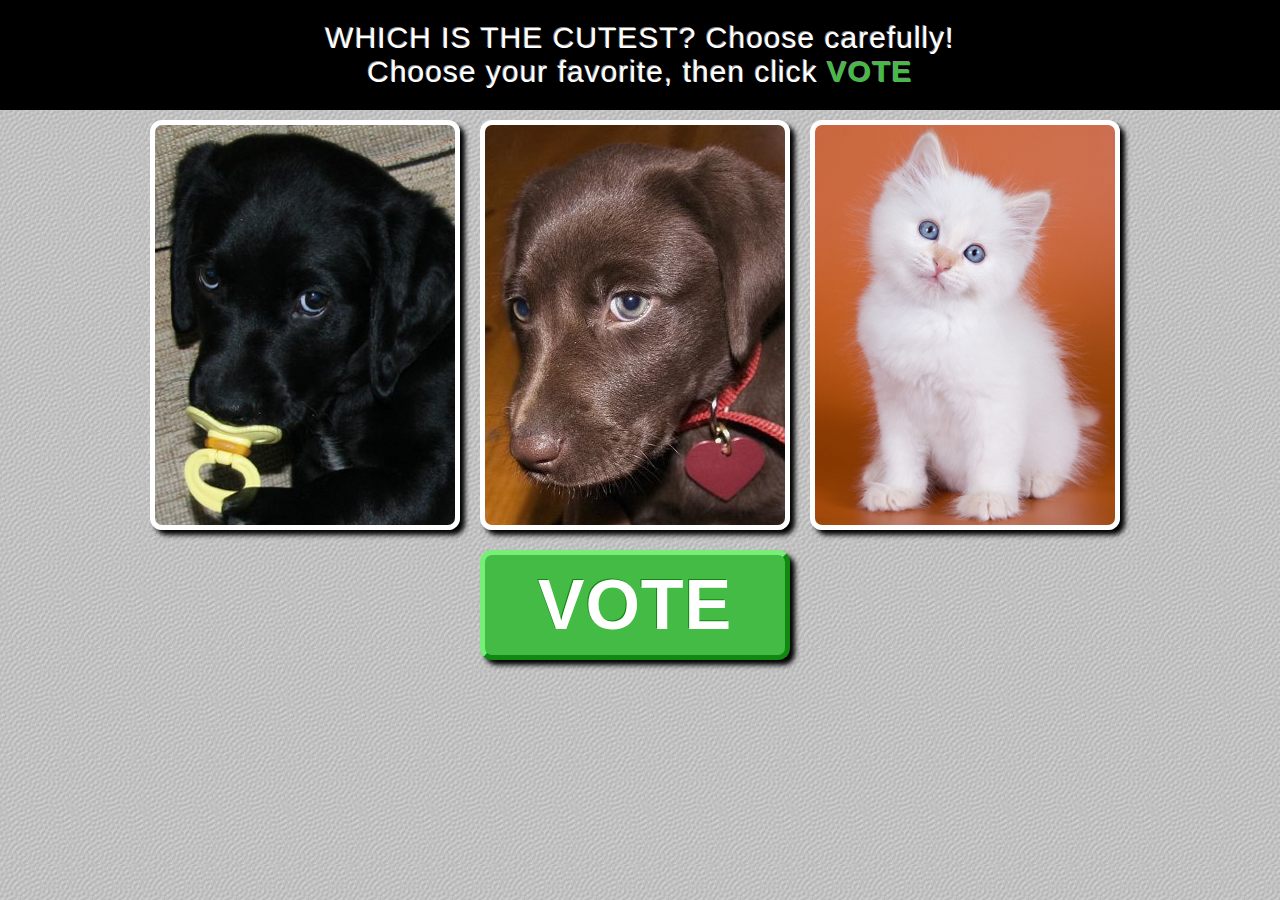
<file: approval-demo-g/index.html>
<!DOCTYPE HTML>

<html xmlns="http://www.w3.org/1999/xhtml"
      xmlns:og="http://ogp.me/ns#"
      xmlns:fb="http://www.facebook.com/2008/fbml">

<head>
    <meta charset="UTF-8" />
    
    <link rel="shortcut icon" type="image/x-icon" href="favicon.ico" />
    
    <link rel="image_src" type="image/png" href="screen.png" / >
    
    <title>WHICH IS THE CUTEST?</title>
    
    <meta name="description" content="Is this a fair election, or is there a better way...?" />
    
<!--    <meta property="og:url" content="http://gabesmall.net/approval-demo-g/" />
    <meta property="og:site_name" content="gabesmall.net" />
    <meta property="og:image" content="http://gabesmall.net/approval-demo-g/screen.png" />
    <meta property="og:title" content="WHICH IS THE CUTEST?" />
    <meta property="og:description" content="Is this a fair election, or is there a better way...?" /> <!--Facebook meta data; please modify for your own site, or delete-->
    
    <link rel="stylesheet" type="text/css" href="style.css" />
    <link rel="stylesheet" type="text/css" href="plurality-style.css" />
    
    <script type="text/javascript" src="script.js"></script>
    <script type="text/javascript" src="plurality-script.js"></script>
    
<!--    <script type="text/javascript">
    
      var _gaq = _gaq || [];
      _gaq.push(['_setAccount', 'UA-33378826-1']);
      _gaq.push(['_trackPageview']);
    
      (function() {
	var ga = document.createElement('script'); ga.type = 'text/javascript'; ga.async = true;
	ga.src = ('https:' == document.location.protocol ? 'https://ssl' : 'http://www') + '.google-analytics.com/ga.js';
	var s = document.getElementsByTagName('script')[0]; s.parentNode.insertBefore(ga, s);
      })();
    
    </script> <!--Google tracking script; please add your own tracking script, or delete-->
</head>

<body onload="clear()">

<div id="wrapper">
    <header id="header">
    	<div id="headerText">
	    WHICH IS THE CUTEST? Choose carefully!<br />
	    Choose your favorite, then click <span onclick="submit('plurality')" class="link">VOTE</span>
        </div>
    </header>
    <footer id="footer" class="hidden">
    </footer>
    <div id="main">
    <section id="candidates">
	    <label for="candidateIsSelected-1">
		<div class="candidate" id="candidate-1" onclick="selectOne('candidate-1','candidate-2','candidate-3')"><div class="bar hidden" id="bar-1"></div></div></label>
	    <label for="candidateIsSelected-2">
		<div class="candidate" id="candidate-2" onclick="selectOne('candidate-2','candidate-1','candidate-3')"><div class="bar hidden" id="bar-2"></div></div></label>
	    <label for="candidateIsSelected-3">
		<div class="candidate" id="candidate-3" onclick="selectOne('candidate-3','candidate-1','candidate-2')"><div class="bar hidden" id="bar-3"></div></div></label>
    </section> <!--candidates-->
	<section id="vote">
	    <input type="radio" id="candidateIsSelected-1" name="selection" value="candidate-1" class="hidden"/>
	    <input type="radio" id="candidateIsSelected-2" name="selection" value="candidate-2" class="hidden"/>
	    <input type="radio" id="candidateIsSelected-3" name="selection" value="candidate-3" class="hidden"/>
        <div id="submitVote" onclick="submit('plurality')"><span class="buttonText">VOTE</span></div>
	</section> <!--vote-->
    <section id="results" class="hidden">
        <div id="submitResults" onclick="results()"><span class="buttonText">See Results</span></div>
        <div id="tables" class="hidden">
            <table id="percentTable">
                <tr>
                    <td width=33% class="percent">30%</td>
                    <td width=auto class="percent">29%</td>
                    <td width=33% class="percent winner">41%</td>
                </tr>
                <tr>
                    <td>1120</td>
                    <td>1105</td>
                    <td class="winner">1546</td>
                </tr>
            </table> <!--percentTable-->
        </div> <!--tables-->
    </section> <!--results-->
    </div> <!--main-->
</div> <!--wrapper-->

</body>

</html>
</file>
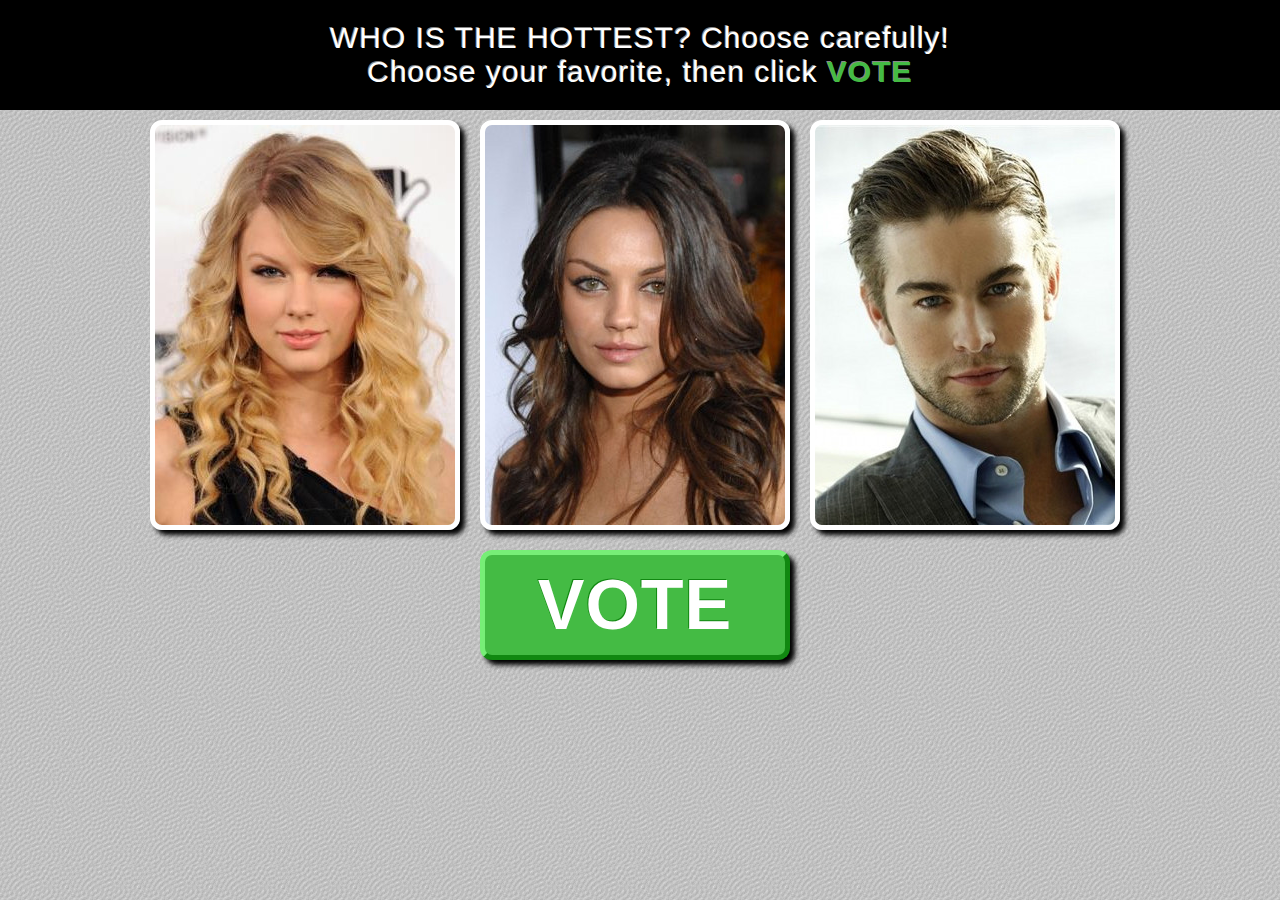
<file: approval-demo/index.html>
<!DOCTYPE HTML>

<html xmlns="http://www.w3.org/1999/xhtml"
      xmlns:og="http://ogp.me/ns#"
      xmlns:fb="http://www.facebook.com/2008/fbml">

<head>
    <meta charset="UTF-8" />
    
    <link rel="shortcut icon" type="image/x-icon" href="favicon.ico" />
    
    <link rel="image_src" type="image/png" href="screen.png" / >
    
    <title>WHO IS THE HOTTEST?</title>
    
    <meta name="description" content="Is this a fair election, or is there a better way...?" />
    
<!--    <meta property="og:url" content="http://gabesmall.net/approval-demo/" />
    <meta property="og:site_name" content="gabesmall.net" />
    <meta property="og:image" content="http://gabesmall.net/approval-demo/screen.png" />
    <meta property="og:title" content="WHO IS THE HOTTEST?" />
    <meta property="og:description" content="Is this a fair election, or is there a better way...?" /> <!--Facebook meta data; please modify for your own site, or delete-->
    
    <link rel="stylesheet" type="text/css" href="style.css" />
    <link rel="stylesheet" type="text/css" href="plurality-style.css" />
    
    <script type="text/javascript" src="script.js"></script>
    <script type="text/javascript" src="plurality-script.js"></script>
    
<!--    <script type="text/javascript">
    
      var _gaq = _gaq || [];
      _gaq.push(['_setAccount', 'UA-33378826-1']);
      _gaq.push(['_trackPageview']);
    
      (function() {
	var ga = document.createElement('script'); ga.type = 'text/javascript'; ga.async = true;
	ga.src = ('https:' == document.location.protocol ? 'https://ssl' : 'http://www') + '.google-analytics.com/ga.js';
	var s = document.getElementsByTagName('script')[0]; s.parentNode.insertBefore(ga, s);
      })();
    
    </script> <!--Google tracking script; please add your own tracking script, or delete-->
</head>

<body onload="clear()">

<div id="wrapper">
    <header id="header">
    	<div id="headerText">
	    WHO IS THE HOTTEST? Choose carefully!<br />
	    Choose your favorite, then click <span onclick="submit('plurality')" class="link">VOTE</span>
        </div>
    </header>
    <footer id="footer" class="hidden">
    </footer>
    <div id="main">
    <section id="candidates">
	    <label for="candidateIsSelected-1">
		<div class="candidate" id="candidate-1" onclick="selectOne('candidate-1','candidate-2','candidate-3')"><div class="bar hidden" id="bar-1"></div></div></label>
	    <label for="candidateIsSelected-2">
		<div class="candidate" id="candidate-2" onclick="selectOne('candidate-2','candidate-1','candidate-3')"><div class="bar hidden" id="bar-2"></div></div></label>
	    <label for="candidateIsSelected-3">
		<div class="candidate" id="candidate-3" onclick="selectOne('candidate-3','candidate-1','candidate-2')"><div class="bar hidden" id="bar-3"></div></div></label>
    </section> <!--candidates-->
	<section id="vote">
	    <input type="radio" id="candidateIsSelected-1" name="selection" value="candidate-1" class="hidden"/>
	    <input type="radio" id="candidateIsSelected-2" name="selection" value="candidate-2" class="hidden"/>
	    <input type="radio" id="candidateIsSelected-3" name="selection" value="candidate-3" class="hidden"/>
        <div id="submitVote" onclick="submit('plurality')"><span class="buttonText">VOTE</span></div>
	</section> <!--vote-->
    <section id="results" class="hidden">
        <div id="submitResults" onclick="results()"><span class="buttonText">See Results</span></div>
        <div id="tables" class="hidden">
            <table id="percentTable">
                <tr>
                    <td width=33% class="percent">30%</td>
                    <td width=auto class="percent">29%</td>
                    <td width=33% class="percent winner">41%</td>
                </tr>
                <tr>
                    <td>1120</td>
                    <td>1105</td>
                    <td class="winner">1546</td>
                </tr>
            </table> <!--percentTable-->
        </div> <!--tables-->
    </section> <!--results-->
    </div> <!--main-->
</div> <!--wrapper-->

</body>

</html>
</file>
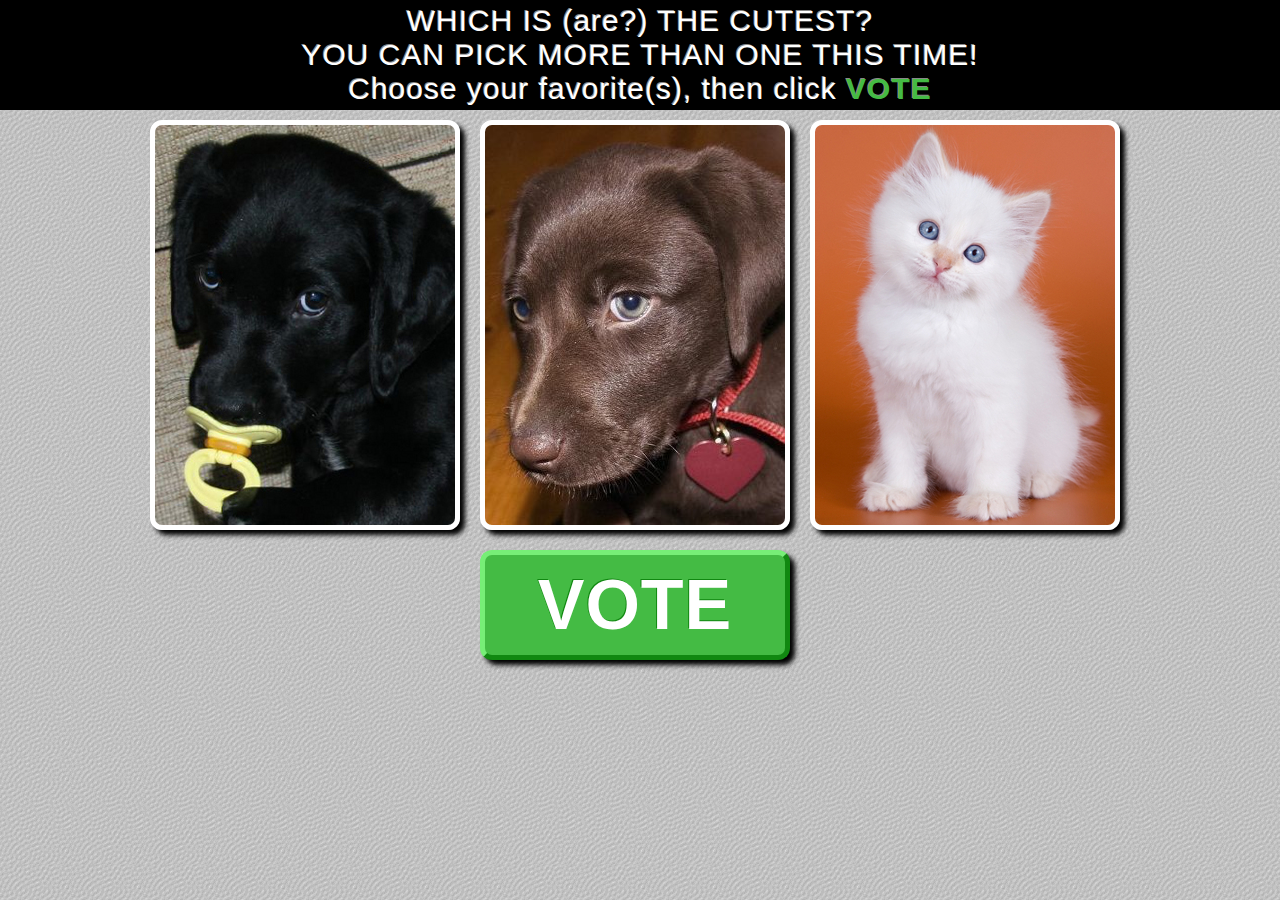
<file: approval-demo-g/approval.html>
<!DOCTYPE HTML>

<html xmlns="http://www.w3.org/1999/xhtml"
      xmlns:og="http://ogp.me/ns#"
      xmlns:fb="http://www.facebook.com/2008/fbml">

<head>
    <meta charset="UTF-8" />
    
    <link rel="shortcut icon" type="image/x-icon" href="favicon.ico" />
    
    <link rel="image_src" type="image/png" href="screen.png" / >
    
    <title>WHICH IS (are?) THE CUTEST?</title>
    
    <meta name="description" content="A better way to vote!" />
    
<!--    <meta property="og:url" content="http://gabesmall.net/approval-demo-g/" />
    <meta property="og:site_name" content="gabesmall.net" />
    <meta property="og:image" content="http://gabesmall.net/approval-demo-g/screen.png" />
    <meta property="og:title" content="WHICH IS THE CUTEST?" />
    <meta property="og:description" content="Is this a fair election, or is there a better way...?" /> <!--Facebook meta data; please modify for your own site, or delete-->
    
    <link rel="stylesheet" type="text/css" href="style.css" />
    <link rel="stylesheet" type="text/css" href="approval-style.css" />
    
    <script type="text/javascript" src="script.js"></script>
    <script type="text/javascript" src="approval-script.js"></script>
    
<!--    <script type="text/javascript">
    
      var _gaq = _gaq || [];
      _gaq.push(['_setAccount', 'UA-33378826-1']);
      _gaq.push(['_trackPageview']);
    
      (function() {
	var ga = document.createElement('script'); ga.type = 'text/javascript'; ga.async = true;
	ga.src = ('https:' == document.location.protocol ? 'https://ssl' : 'http://www') + '.google-analytics.com/ga.js';
	var s = document.getElementsByTagName('script')[0]; s.parentNode.insertBefore(ga, s);
      })();
    
    </script> <!--Google tracking script; please add your own tracking script, or delete-->
</head>

<body onload="clear()">

<div id="wrapper">
    <header id="header">
    	<div id="headerText">
	    WHICH IS (are?) THE CUTEST?<br />
	    YOU CAN PICK MORE THAN ONE THIS TIME!<br />
	    Choose your favorite(s), then click <span onclick="submit('approval')" class="link">VOTE</span>
        </div>
    </header>
    <footer id="footer" class="hidden">
    </footer>
    <div id="main">
    <section id="candidates">
	    <label for="candidateIsSelected-1">
		<div class="candidate" id="candidate-1" onclick="toggleMany('candidate-1')"><div class="bar hidden" id="bar-1"></div></div></label>
	    <label for="candidateIsSelected-2">
		<div class="candidate" id="candidate-2" onclick="toggleMany('candidate-2')"><div class="bar hidden" id="bar-2"></div></div></label>
	    <label for="candidateIsSelected-3">
		<div class="candidate" id="candidate-3" onclick="toggleMany('candidate-3')"><div class="bar hidden" id="bar-3"></div></div></label>
    </section> <!--candidates-->
	<section id="vote">
	    <input type="checkbox" id="candidateIsSelected-1" name="candidateIsSelected-1" value="true" class="hidden"/>
	    <input type="checkbox" id="candidateIsSelected-2" name="candidateIsSelected-2" value="true" class="hidden"/>
	    <input type="checkbox" id="candidateIsSelected-3" name="candidateIsSelected-3" value="true" class="hidden"/>
        <div id="submitVote" onclick="submit('approval')"><span class="buttonText">VOTE</span></div>
	</section> <!--vote-->
    <section id="results" class="hidden">
        <div id="submitResults" onclick="results()"><span class="buttonText"">See Results</span></div>
        <div id="tables" class="hidden">
            <table id="percentTable">
                <tr>
                    <td width=33% class="percent">47%</td>
                    <td width=auto class="percent winner">48%</td>
                    <td width=33% class="percent">42%</td>
                </tr>
                <tr>
                    <td>1759</td>
                    <td class="winner">1803</td>
                    <td>1589</td>
                </tr>
            </table> <!--percentTable-->
            <table id="resultsTable">
            	<tr style="height:20px;"><td colspan="7"></td></tr>
                <tr>
                    <td width=auto></td>
                    <td width=10%></td>
                    <td width=5%></td>
                    <td width=10%></td>
                    <td width=5%></td>
                    <td width=10%><div class="small candidateImageSmall-1"></div></td>
                    <td width=50% class="alignLeft"><div class="hbar" id="hbar-1"></div><div>13% <span>(472)</span></div></td>
                </tr>
                <tr>
                    <td colspan="5">3771<br />ballots cast</td>
                    <td><div class="small candidateImageSmall-2"></div></td>
                    <td class="alignLeft"><div class="hbar" id="hbar-2"></div><div>13% <span>(487)</span></div></td>
                </tr>
                <tr>
                    <td></td>
                    <td></td>
                    <td></td>
                    <td></td>
                    <td></td>
                    <td><div class="small candidateImageSmall-3"></div></td>
                    <td class="alignLeft"><div class="hbar" id="hbar-3"></div><div>39% <span>(1467)</span></div></td>
                </tr>
                <tr id="highlighted">
                    <td></td>
                    <td></td>
                    <td></td>
                    <td><div class="small candidateImageSmall-1"></div></td>
                    <td>+</td>
                    <td><div class="small candidateImageSmall-2"></div></td>
                    <td class="alignLeft"><div class="hbar" id="hbar-4"></div><div>32% <span>(1223)</span></div></td>
                </tr>
                <tr>
                    <td></td>
                    <td></td>
                    <td></td>
                    <td><div class="small candidateImageSmall-1"></div></td>
                    <td>+</td>
                    <td><div class="small candidateImageSmall-3"></div></td>
                    <td class="alignLeft"><div class="hbar" id="hbar-5"></div><div>1% <span>(29)</span></div></td>
                </tr>
                <tr>
                    <td></td>
                    <td></td>
                    <td></td>
                    <td><div class="small candidateImageSmall-2"></div></td>
                    <td>+</td>
                    <td><div class="small candidateImageSmall-3"></div></td>
                    <td class="alignLeft"><div class="hbar" id="hbar-6"></div><div>2% <span>(58)</span></div></td>
                </tr>
                <tr>
                    <td></td>
                    <td><div class="small candidateImageSmall-1"></div></td>
                    <td>+</td>
                    <td><div class="small candidateImageSmall-2"></div></td>
                    <td>+</td>
                    <td><div class="small candidateImageSmall-3"></div></td>
                    <td class="alignLeft"><div class="hbar" id="hbar-7"></div><div>1% <span>(35)</span></div></td>
                </tr>
            </table> <!--resultsTable-->
        </div> <!--tables-->
    </section> <!--results-->
    </div> <!--main-->
</div> <!--wrapper-->

</body>

</html>
</file>
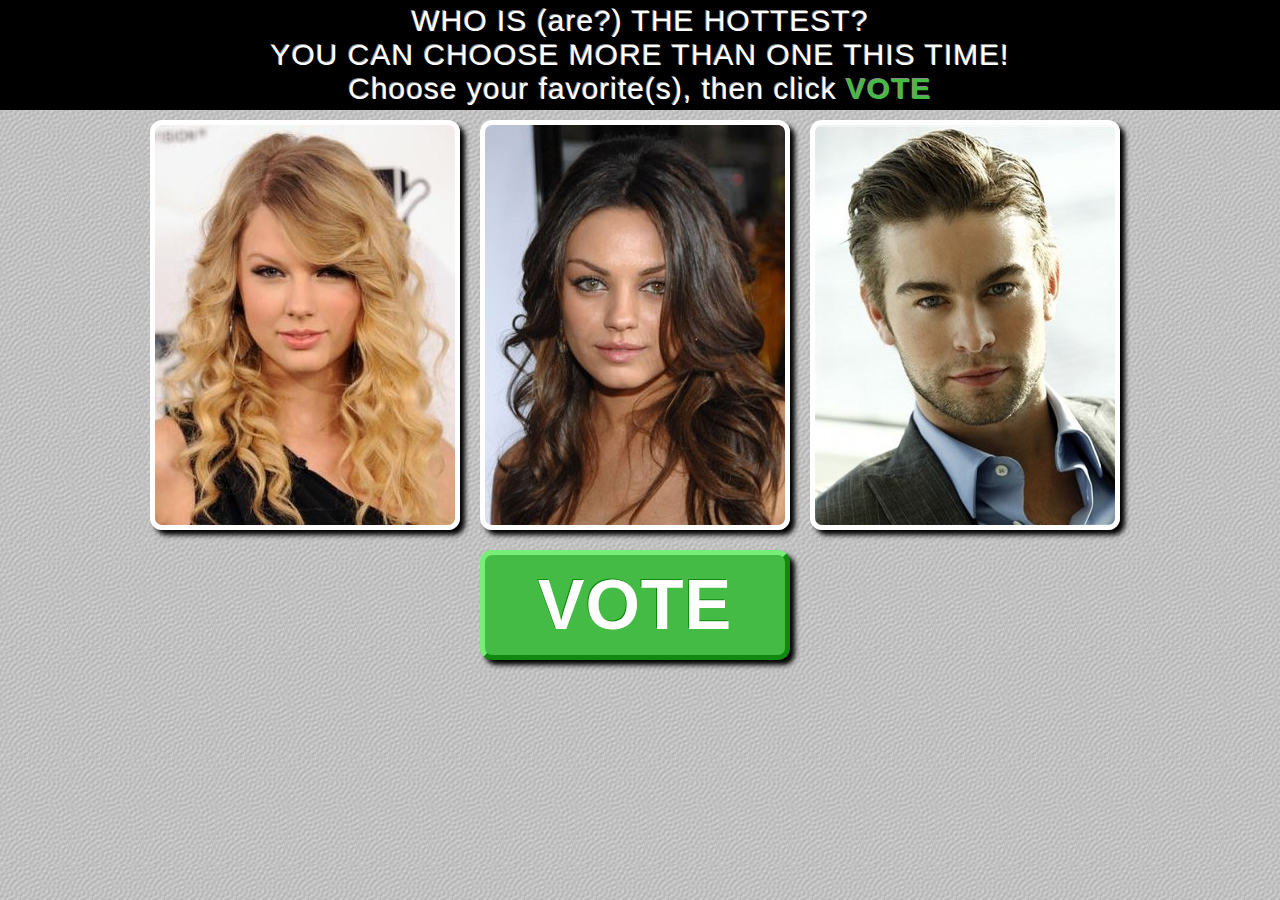
<file: approval-demo/approval.html>
<!DOCTYPE HTML>

<html xmlns="http://www.w3.org/1999/xhtml"
      xmlns:og="http://ogp.me/ns#"
      xmlns:fb="http://www.facebook.com/2008/fbml">

<head>
    <meta charset="UTF-8" />
    
    <link rel="shortcut icon" type="image/x-icon" href="favicon.ico" />
    
    <link rel="image_src" type="image/png" href="screen.png" / >
    
    <title>WHO IS (are?) THE HOTTEST?</title>
    
    <meta name="description" content="A better way to vote!" />
    
<!--    <meta property="og:url" content="http://gabesmall.net/approval-demo/" />
    <meta property="og:site_name" content="gabesmall.net" />
    <meta property="og:image" content="http://gabesmall.net/approval-demo/screen.png" />
    <meta property="og:title" content="WHO IS THE HOTTEST?" />
    <meta property="og:description" content="Is this a fair election, or is there a better way...?" /> <!--Facebook meta data; please modify for your own site, or delete-->
    
    <link rel="stylesheet" type="text/css" href="style.css" />
    <link rel="stylesheet" type="text/css" href="approval-style.css" />
    
    <script type="text/javascript" src="script.js"></script>
    <script type="text/javascript" src="approval-script.js"></script>
    
<!--    <script type="text/javascript">
    
      var _gaq = _gaq || [];
      _gaq.push(['_setAccount', 'UA-33378826-1']);
      _gaq.push(['_trackPageview']);
    
      (function() {
	var ga = document.createElement('script'); ga.type = 'text/javascript'; ga.async = true;
	ga.src = ('https:' == document.location.protocol ? 'https://ssl' : 'http://www') + '.google-analytics.com/ga.js';
	var s = document.getElementsByTagName('script')[0]; s.parentNode.insertBefore(ga, s);
      })();
    
    </script> <!--Google tracking script; please add your own tracking script, or delete-->
</head>

<body onload="clear()">

<div id="wrapper">
    <header id="header">
    	<div id="headerText">
	    WHO IS (are?) THE HOTTEST?<br />
	    YOU CAN CHOOSE MORE THAN ONE THIS TIME!<br />
	    Choose your favorite(s), then click <span onclick="submit('approval')" class="link">VOTE</span>
        </div>
    </header>
    <footer id="footer" class="hidden">
    </footer>
    <div id="main">
    <section id="candidates">
	    <label for="candidateIsSelected-1">
		<div class="candidate" id="candidate-1" onclick="toggleMany('candidate-1')"><div class="bar hidden" id="bar-1"></div></div></label>
	    <label for="candidateIsSelected-2">
		<div class="candidate" id="candidate-2" onclick="toggleMany('candidate-2')"><div class="bar hidden" id="bar-2"></div></div></label>
	    <label for="candidateIsSelected-3">
		<div class="candidate" id="candidate-3" onclick="toggleMany('candidate-3')"><div class="bar hidden" id="bar-3"></div></div></label>
    </section> <!--candidates-->
	<section id="vote">
	    <input type="checkbox" id="candidateIsSelected-1" name="candidateIsSelected-1" value="true" class="hidden"/>
	    <input type="checkbox" id="candidateIsSelected-2" name="candidateIsSelected-2" value="true" class="hidden"/>
	    <input type="checkbox" id="candidateIsSelected-3" name="candidateIsSelected-3" value="true" class="hidden"/>
        <div id="submitVote" onclick="submit('approval')"><span class="buttonText">VOTE</span></div>
	</section> <!--vote-->
    <section id="results" class="hidden">
        <div id="submitResults" onclick="results()"><span class="buttonText"">See Results</span></div>
        <div id="tables" class="hidden">
            <table id="percentTable">
                <tr>
                    <td width=33% class="percent">47%</td>
                    <td width=auto class="percent winner">48%</td>
                    <td width=33% class="percent">42%</td>
                </tr>
                <tr>
                    <td>1759</td>
                    <td class="winner">1803</td>
                    <td>1589</td>
                </tr>
            </table> <!--percentTable-->
            <table id="resultsTable">
            	<tr style="height:20px;"><td colspan="7"></td></tr>
                <tr>
                    <td width=auto></td>
                    <td width=10%></td>
                    <td width=5%></td>
                    <td width=10%></td>
                    <td width=5%></td>
                    <td width=10%><div class="small candidateImageSmall-1"></div></td>
                    <td width=50% class="alignLeft"><div class="hbar" id="hbar-1"></div><div>13% <span>(472)</span></div></td>
                </tr>
                <tr>
                    <td colspan="5">3771<br />ballots cast</td>
                    <td><div class="small candidateImageSmall-2"></div></td>
                    <td class="alignLeft"><div class="hbar" id="hbar-2"></div><div>13% <span>(487)</span></div></td>
                </tr>
                <tr>
                    <td></td>
                    <td></td>
                    <td></td>
                    <td></td>
                    <td></td>
                    <td><div class="small candidateImageSmall-3"></div></td>
                    <td class="alignLeft"><div class="hbar" id="hbar-3"></div><div>39% <span>(1467)</span></div></td>
                </tr>
                <tr id="highlighted">
                    <td></td>
                    <td></td>
                    <td></td>
                    <td><div class="small candidateImageSmall-1"></div></td>
                    <td>+</td>
                    <td><div class="small candidateImageSmall-2"></div></td>
                    <td class="alignLeft"><div class="hbar" id="hbar-4"></div><div>32% <span>(1223)</span></div></td>
                </tr>
                <tr>
                    <td></td>
                    <td></td>
                    <td></td>
                    <td><div class="small candidateImageSmall-1"></div></td>
                    <td>+</td>
                    <td><div class="small candidateImageSmall-3"></div></td>
                    <td class="alignLeft"><div class="hbar" id="hbar-5"></div><div>1% <span>(29)</span></div></td>
                </tr>
                <tr>
                    <td></td>
                    <td></td>
                    <td></td>
                    <td><div class="small candidateImageSmall-2"></div></td>
                    <td>+</td>
                    <td><div class="small candidateImageSmall-3"></div></td>
                    <td class="alignLeft"><div class="hbar" id="hbar-6"></div><div>2% <span>(58)</span></div></td>
                </tr>
                <tr>
                    <td></td>
                    <td><div class="small candidateImageSmall-1"></div></td>
                    <td>+</td>
                    <td><div class="small candidateImageSmall-2"></div></td>
                    <td>+</td>
                    <td><div class="small candidateImageSmall-3"></div></td>
                    <td class="alignLeft"><div class="hbar" id="hbar-7"></div><div>1% <span>(35)</span></div></td>
                </tr>
            </table> <!--resultsTable-->
        </div> <!--tables-->
    </section> <!--results-->
    </div> <!--main-->
</div> <!--wrapper-->

</body>

</html>
</file>
<file: approval-demo-g/style.css>
@charset "utf-8";
/* CSS Document */

body {
	margin: 0;
	padding: 0;
	background-image: url('lgrey081.gif');
	background-color: #DDD;
	color: #FFF;
	font-family: Verdana, Geneva, sans-serif;
	font-size: 24px;
	font-weight: bold;
	letter-spacing: 1px;
}

table {
	margin: auto;
	border-collapse: collapse;
}

a {
	text-decoration: none;
	color: inherit;
}

#header,
#footer {
	display: table;
	width: 100%;
	position: fixed;
	right: 0;
	left: 0;
	background-color: #000;
	z-index: 1000;
}

#header {
	top: 0;
	height: 110px;
}

#footer {
	bottom: 0;
	height: 45px;
}

#headerText,
#footerText {
	display: table-cell;
	width: 100%;
	height: 100%;
	text-align: center;
	vertical-align: middle;
	font-size: 30px;
	font-weight: normal;
	text-shadow: -1px -1px 0 #888;
}

#main {
	margin-top: 105px;
	margin-bottom: 20px;
}

#candidates {
	margin-left: auto;
	margin-right: auto;
	padding-top: 10px;
	width: 990px;
	height: 430px;
}

.candidate,
#submitVote,
#submitResults {
	-webkit-box-shadow: 5px 5px 5px #000;
	   -moz-box-shadow: 5px 5px 5px #000;
			box-shadow: 5px 5px 5px #000;
	-webkit-border-radius: 12px;
	   -moz-border-radius: 12px; 
			border-radius: 12px; 
	cursor: pointer;
}

.frozen {
	cursor: default;
}

.candidate {
	width: 300px;
	height: 400px;
	margin: 10px;
	border: 5px solid #FFF;
	float: left;
	position: relative;
	top: -5px;
	left: -5px;
}

#submitVote,
#submitResults {
	width: 300px;
	height: 100px;
	margin: 10px auto;
	display: table;
	background-color: #4B4;
	border-left: 5px solid #7E7;
	border-top: 5px solid #7E7;
	border-right: 5px solid #181;
	border-bottom: 5px solid #181;
	position: relative;
	top: -5px;
	left: -5px;
}

#submitVote {
	font-size: 70px;
}

#submitResults {
	font-size: 36px;
}

.buttonText {
	width: 100%;
	height: 100%;
	display: table-cell;
	vertical-align: middle;
	text-shadow: -1px -1px 0 #181;
}

.candidate:hover,
#submitVote:active,
#submitResults:active,
.isSelected,
.frozen {
	box-shadow: none;
	position: relative;
	top: 0;
	left: 0;
}

.isSelected {
	border-color: #4B4;
}

#candidate-1 {
	background-image: url('black-lab-image.jpg');
}

#candidate-1.isSelected {
	background-image: url('black-lab-selected.jpg');
}

#candidate-2 {
	background-image: url('choc-lab-image.jpg');
}

#candidate-2.isSelected {
	background-image: url('choc-lab-selected.jpg');
}

#candidate-3 {
	background-image: url('white-kitten-image.jpg');
}

#candidate-3.isSelected {
	background-image: url('white-kitten-selected.jpg');
}

#vote,
#results {
	text-align: center;
}

#resultsTable,
#percentTable {
	width: 990px;
	border-top: 2px solid #000;
}

#resultsTable td,
#percentTable td {
	vertical-align: middle;
}

#tables {
	font-size: 36px;
	text-shadow: 2px 2px 2px #000;
}

.percent {
	font-size: 70px;
}

#resultsTable {
	margin-top: 15px;
	padding-top: 15px;
}

.winner {
	color: #4B4;
}

.alignLeft {
	text-align: left;
}

.alignLeft div {
	float: left;
}

.alignLeft div span {
	font-size: 24px;
	position: relative;
	top: -4px;
}

.bar,
.hbar {
	background-color: #4B4;
	border-left: 2px solid #7E7;
	border-top: 2px solid #7E7;
	border-right: 2px solid #181;
	border-bottom: 2px solid #181;
	-webkit-border-radius: 7px;
	   -moz-border-radius: 7px;
		border-radius: 7px;
	-webkit-animation-play-state: paused;
	   -moz-animation-play-state: paused;
	   -o-animation-play-state: paused;
		animation-play-state: paused;
}

.bar {
	width: 30px;
	position: absolute;
	left: 0;
	bottom: 0;
}

.hbar {
	height: 30px;
	/*display: inline;*/
	margin-right: 10px;
	position: relative;
	top: 7px;
}

.running {
	-webkit-animation-play-state: running;
	   -moz-animation-play-state: running;
	   -o-animation-play-state: running;
		animation-play-state: running;
}

.hidden {
	position: absolute !important;
	top: -9999px !important;
	left: -9999px !important;
}

.small {
	height: 100px;
	width: 75px;
	margin: auto;
	-webkit-border-radius: 7px;
	   -moz-border-radius: 7px; 
			border-radius: 7px; 
	border: 2px solid #FFF;
}

.candidateImageSmall-1 {	
	background-image: url('black-lab-small.jpg');
}

.candidateImageSmall-2 {	
	background-image: url('choc-lab-small.jpg');
}

.candidateImageSmall-3 {	
	background-image: url('white-kitten-small.jpg');
}

.highlightRow td {
	background-color: #7E7;
}

.link {
	display: inline;
	font-weight: bold;
	color: #4B4;
	cursor: pointer;
}

.link:active {
	position: relative;
	top: 2px;
	left: 2px;
}
</file>
<file: approval-demo-g/plurality-style.css>
@charset "utf-8";
/* CSS Document */

																		/*--------------------*/
																		/*------ bar-1 -------*/
																		/*--------------------*/

#bar-1 {
	height: 120px;
	-webkit-animation:barGrowth1 1s linear; /* Safari and Chrome */
	   -moz-animation:barGrowth1 1s linear; /* Firefox */
	   -o-animation:barGrowth1 1s linear; /* Opera */
		animation:barGrowth1 1s linear;
}

@-webkit-keyframes barGrowth1
{
	from {height:0;}
	to {height:120px;}
}

@-moz-keyframes barGrowth1
{
	from {height:0;}
	to {height:120px;}
}

@-o-keyframes barGrowth1
{
	from {height:0;}
	to {height:120px;}
}

@keyframes barGrowth1
{
	from {height:0;}
	to {height:120px;}
}

																		/*--------------------*/
																		/*------ bar-2 -------*/
																		/*--------------------*/

#bar-2 {
	height: 116px;
	-webkit-animation:barGrowth2 1s linear; /* Safari and Chrome */
	   -moz-animation:barGrowth2 1s linear; /* Firefox */
	   -o-animation:barGrowth2 1s linear; /* Opera */
		animation:barGrowth2 1s linear;
}

@-webkit-keyframes barGrowth2
{
	from {height:0;}
	to {height:116px;}
}

@-moz-keyframes barGrowth2
{
	from {height:0;}
	to {height:116px;}
}

@-o-keyframes barGrowth2
{
	from {height:0;}
	to {height:116px;}
}

@keyframes barGrowth2
{
	from {height:0;}
	to {height:116px;}
}

																		/*--------------------*/
																		/*------ bar-3 -------*/
																		/*--------------------*/

#bar-3 {
	height: 164px;
	-webkit-animation:barGrowth3 1s linear; /* Safari and Chrome */
	   -moz-animation:barGrowth3 1s linear; /* Firefox */
	   -o-animation:barGrowth3 1s linear; /* Opera */
		animation:barGrowth3 1s linear;
}

@-webkit-keyframes barGrowth3
{
	from {height:0;}
	to {height:164px;}
}

@-moz-keyframes barGrowth3
{
	from {height:0;}
	to {height:164px;}
}

@-o-keyframes barGrowth3
{
	from {height:0;}
	to {height:164px;}
}

@keyframes barGrowth3
{
	from {height:0;}
	to {height:164px;}
}
</file>
<file: approval-demo/style.css>
@charset "utf-8";
/* CSS Document */

body {
	margin: 0;
	padding: 0;
	background-image: url('lgrey081.gif');
	background-color: #DDD;
	color: #FFF;
	font-family: Verdana, Geneva, sans-serif;
	font-size: 24px;
	font-weight: bold;
	letter-spacing: 1px;
}

table {
	margin: auto;
	border-collapse: collapse;
}

a {
	text-decoration: none;
	color: inherit;
}

#header,
#footer {
	display: table;
	width: 100%;
	position: fixed;
	right: 0;
	left: 0;
	background-color: #000;
	z-index: 1000;
}

#header {
	top: 0;
	height: 110px;
}

#footer {
	bottom: 0;
	height: 45px;
}

#headerText,
#footerText {
	display: table-cell;
	width: 100%;
	height: 100%;
	text-align: center;
	vertical-align: middle;
	font-size: 30px;
	font-weight: normal;
	text-shadow: -1px -1px 0 #888;
}

#main {
	margin-top: 105px;
	margin-bottom: 20px;
}

#candidates {
	margin-left: auto;
	margin-right: auto;
	padding-top: 10px;
	width: 990px;
	height: 430px;
}

.candidate,
#submitVote,
#submitResults {
	-webkit-box-shadow: 5px 5px 5px #000;
	   -moz-box-shadow: 5px 5px 5px #000;
			box-shadow: 5px 5px 5px #000;
	-webkit-border-radius: 12px;
	   -moz-border-radius: 12px; 
			border-radius: 12px; 
	cursor: pointer;
}

.frozen {
	cursor: default;
}

.candidate {
	width: 300px;
	height: 400px;
	margin: 10px;
	border: 5px solid #FFF;
	float: left;
	position: relative;
	top: -5px;
	left: -5px;
}

#submitVote,
#submitResults {
	width: 300px;
	height: 100px;
	margin: 10px auto;
	display: table;
	background-color: #4B4;
	border-left: 5px solid #7E7;
	border-top: 5px solid #7E7;
	border-right: 5px solid #181;
	border-bottom: 5px solid #181;
	position: relative;
	top: -5px;
	left: -5px;
}

#submitVote {
	font-size: 70px;
}

#submitResults {
	font-size: 36px;
}

.buttonText {
	width: 100%;
	height: 100%;
	display: table-cell;
	vertical-align: middle;
	text-shadow: -1px -1px 0 #181;
}

.candidate:hover,
#submitVote:active,
#submitResults:active,
.isSelected,
.frozen {
	box-shadow: none;
	position: relative;
	top: 0;
	left: 0;
}

.isSelected {
	border-color: #4B4;
}

#candidate-1 {
	background-image: url('taylor-swift-image.jpg');
}

#candidate-1.isSelected {
	background-image: url('taylor-swift-selected.jpg');
}

#candidate-2 {
	background-image: url('mila-kunis-image.jpg');
}

#candidate-2.isSelected {
	background-image: url('mila-kunis-selected.jpg');
}

#candidate-3 {
	background-image: url('chace-crawford-image.jpg');
}

#candidate-3.isSelected {
	background-image: url('chace-crawford-selected.jpg');
}

#vote,
#results {
	text-align: center;
}

#resultsTable,
#percentTable {
	width: 990px;
	border-top: 2px solid #000;
}

#resultsTable td,
#percentTable td {
	vertical-align: middle;
}

#tables {
	font-size: 36px;
	text-shadow: 2px 2px 2px #000;
}

.percent {
	font-size: 70px;
}

#resultsTable {
	margin-top: 15px;
	padding-top: 15px;
}

.winner {
	color: #4B4;
}

.alignLeft {
	text-align: left;
}

.alignLeft div {
	float: left;
}

.alignLeft div span {
	font-size: 24px;
	position: relative;
	top: -4px;
}

.bar,
.hbar {
	background-color: #4B4;
	border-left: 2px solid #7E7;
	border-top: 2px solid #7E7;
	border-right: 2px solid #181;
	border-bottom: 2px solid #181;
	-webkit-border-radius: 7px;
	   -moz-border-radius: 7px;
		border-radius: 7px;
	-webkit-animation-play-state: paused;
	   -moz-animation-play-state: paused;
	   -o-animation-play-state: paused;
		animation-play-state: paused;
}

.bar {
	width: 30px;
	position: absolute;
	left: 0;
	bottom: 0;
}

.hbar {
	height: 30px;
	/*display: inline;*/
	margin-right: 10px;
	position: relative;
	top: 7px;
}

.running {
	-webkit-animation-play-state: running;
	   -moz-animation-play-state: running;
	   -o-animation-play-state: running;
		animation-play-state: running;
}

.hidden {
	position: absolute !important;
	top: -9999px !important;
	left: -9999px !important;
}

.small {
	height: 100px;
	width: 75px;
	margin: auto;
	-webkit-border-radius: 7px;
	   -moz-border-radius: 7px; 
			border-radius: 7px; 
	border: 2px solid #FFF;
}

.candidateImageSmall-1 {	
	background-image: url('taylor-swift-small.jpg');
}

.candidateImageSmall-2 {	
	background-image: url('mila-kunis-small.jpg');
}

.candidateImageSmall-3 {	
	background-image: url('chace-crawford-small.jpg');
}

.highlightRow td {
	background-color: #7E7;
}

.link {
	display: inline;
	font-weight: bold;
	color: #4B4;
	cursor: pointer;
}

.link:active {
	position: relative;
	top: 2px;
	left: 2px;
}
</file>
<file: approval-demo/plurality-style.css>
@charset "utf-8";
/* CSS Document */

																		/*--------------------*/
																		/*------ bar-1 -------*/
																		/*--------------------*/

#bar-1 {
	height: 120px;
	-webkit-animation:barGrowth1 1s linear; /* Safari and Chrome */
	   -moz-animation:barGrowth1 1s linear; /* Firefox */
	   -o-animation:barGrowth1 1s linear; /* Opera */
		animation:barGrowth1 1s linear;
}

@-webkit-keyframes barGrowth1
{
	from {height:0;}
	to {height:120px;}
}

@-moz-keyframes barGrowth1
{
	from {height:0;}
	to {height:120px;}
}

@-o-keyframes barGrowth1
{
	from {height:0;}
	to {height:120px;}
}

@keyframes barGrowth1
{
	from {height:0;}
	to {height:120px;}
}

																		/*--------------------*/
																		/*------ bar-2 -------*/
																		/*--------------------*/

#bar-2 {
	height: 116px;
	-webkit-animation:barGrowth2 1s linear; /* Safari and Chrome */
	   -moz-animation:barGrowth2 1s linear; /* Firefox */
	   -o-animation:barGrowth2 1s linear; /* Opera */
		animation:barGrowth2 1s linear;
}

@-webkit-keyframes barGrowth2
{
	from {height:0;}
	to {height:116px;}
}

@-moz-keyframes barGrowth2
{
	from {height:0;}
	to {height:116px;}
}

@-o-keyframes barGrowth2
{
	from {height:0;}
	to {height:116px;}
}

@keyframes barGrowth2
{
	from {height:0;}
	to {height:116px;}
}

																		/*--------------------*/
																		/*------ bar-3 -------*/
																		/*--------------------*/

#bar-3 {
	height: 164px;
	-webkit-animation:barGrowth3 1s linear; /* Safari and Chrome */
	   -moz-animation:barGrowth3 1s linear; /* Firefox */
	   -o-animation:barGrowth3 1s linear; /* Opera */
		animation:barGrowth3 1s linear;
}

@-webkit-keyframes barGrowth3
{
	from {height:0;}
	to {height:164px;}
}

@-moz-keyframes barGrowth3
{
	from {height:0;}
	to {height:164px;}
}

@-o-keyframes barGrowth3
{
	from {height:0;}
	to {height:164px;}
}

@keyframes barGrowth3
{
	from {height:0;}
	to {height:164px;}
}
</file>
<file: approval-demo-g/approval-style.css>
@charset "utf-8";
/* CSS Document */

																		/*--------------------*/
																		/*------ bar-1 -------*/
																		/*--------------------*/

#bar-1 {
	height: 188px;
	-webkit-animation:barGrowth1 1s linear; /* Safari and Chrome */
	   -moz-animation:barGrowth1 1s linear; /* Firefox */
	   -o-animation:barGrowth1 1s linear; /* Opera */
		animation:barGrowth1 1s linear;
}

@-webkit-keyframes barGrowth1
{
	from {height:0;}
	to {height:188px;}
}

@-moz-keyframes barGrowth1
{
	from {height:0;}
	to {height:188px;}
}

@-o-keyframes barGrowth1
{
	from {height:0;}
	to {height:188px;}
}

@keyframes barGrowth1
{
	from {height:0;}
	to {height:188px;}
}

																		/*--------------------*/
																		/*------ bar-2 -------*/
																		/*--------------------*/

#bar-2 {
	height: 192px;
	-webkit-animation:barGrowth2 1s linear; /* Safari and Chrome */
	   -moz-animation:barGrowth2 1s linear; /* Firefox */
	   -o-animation:barGrowth2 1s linear; /* Opera */
		animation:barGrowth2 1s linear;
}

@-webkit-keyframes barGrowth2
{
	from {height:0;}
	to {height:192px;}
}

@-moz-keyframes barGrowth2
{
	from {height:0;}
	to {height:192px;}
}

@-o-keyframes barGrowth2
{
	from {height:0;}
	to {height:192px;}
}

@keyframes barGrowth2
{
	from {height:0;}
	to {height:192px;}
}

																		/*--------------------*/
																		/*------ bar-3 -------*/
																		/*--------------------*/

#bar-3 {
	height: 168px;
	-webkit-animation:barGrowth3 1s linear; /* Safari and Chrome */
	   -moz-animation:barGrowth3 1s linear; /* Firefox */
	   -o-animation:barGrowth3 1s linear; /* Opera */
		animation:barGrowth3 1s linear;
}

@-webkit-keyframes barGrowth3
{
	from {height:0;}
	to {height:168px;}
}

@-moz-keyframes barGrowth3
{
	from {height:0;}
	to {height:168px;}
}

@-o-keyframes barGrowth3
{
	from {height:0;}
	to {height:168px;}
}

@keyframes barGrowth3
{
	from {height:0;}
	to {height:168px;}
}

																		/*--------------------*/
																		/*------ hbar-1 ------*/
																		/*--------------------*/

#hbar-1 {
	width: 62px;
	-webkit-animation:hbarGrowth1 1s linear; /* Safari and Chrome */
	   -moz-animation:hbarGrowth1 1s linear; /* Firefox */
	   -o-animation:hbarGrowth1 1s linear; /* Opera */
			animation:hbarGrowth1 1s linear;
}

@-webkit-keyframes hbarGrowth1
{
	from {width:0;}
	to {width:62px;}
}

@-moz-keyframes hbarGrowth1
{
	from {width:0;}
	to {width:62px;}
}

@-o-keyframes hbarGrowth1
{
	from {width:0;}
	to {width:62px;}
}

@keyframes hbarGrowth1
{
	from {width:0;}
	to {width:62px;}
}

																		/*--------------------*/
																		/*------ hbar-2 ------*/
																		/*--------------------*/

#hbar-2 {
	width: 64px;
	-webkit-animation:hbarGrowth2 1s linear; /* Safari and Chrome */
	   -moz-animation:hbarGrowth2 1s linear; /* Firefox */
	   -o-animation:hbarGrowth2 1s linear; /* Opera */
			animation:hbarGrowth2 1s linear;
}

@-webkit-keyframes hbarGrowth2
{
	from {width:0;}
	to {width:64px;}
}

@-moz-keyframes hbarGrowth2
{
	from {width:0;}
	to {width:64px;}
}

@-o-keyframes hbarGrowth2
{
	from {width:0;}
	to {width:64px;}
}

@keyframes hbarGrowth2
{
	from {width:0;}
	to {width:64px;}
}

																		/*--------------------*/
																		/*------ hbar-3 ------*/
																		/*--------------------*/

#hbar-3 {
	width: 193px;
	-webkit-animation:hbarGrowth3 1s linear; /* Safari and Chrome */
	   -moz-animation:hbarGrowth3 1s linear; /* Firefox */
	   -o-animation:hbarGrowth3 1s linear; /* Opera */
			animation:hbarGrowth3 1s linear;
}

@-webkit-keyframes hbarGrowth3
{
	from {width:0;}
	to {width:193px;}
}

@-moz-keyframes hbarGrowth3
{
	from {width:0;}
	to {width:193px;}
}

@-o-keyframes hbarGrowth3
{
	from {width:0;}
	to {width:193px;}
}

@keyframes hbarGrowth3
{
	from {width:0;}
	to {width:193px;}
}

																		/*--------------------*/
																		/*------ hbar-4 ------*/
																		/*--------------------*/

#hbar-4 {
	width: 161px;
	-webkit-animation:hbarGrowth4 1s linear; /* Safari and Chrome */
	   -moz-animation:hbarGrowth4 1s linear; /* Firefox */
	   -o-animation:hbarGrowth4 1s linear; /* Opera */
			animation:hbarGrowth4 1s linear;
}

@-webkit-keyframes hbarGrowth4
{
	from {width:0;}
	to {width:161px;}
}

@-moz-keyframes hbarGrowth4
{
	from {width:0;}
	to {width:161px;}
}

@-o-keyframes hbarGrowth4
{
	from {width:0;}
	to {width:161px;}
}

@keyframes hbarGrowth4
{
	from {width:0;}
	to {width:161px;}
}

																		/*--------------------*/
																		/*------ hbar-5 ------*/
																		/*--------------------*/

#hbar-5 {
	width: 4px;
	-webkit-animation:hbarGrowth5 1s linear; /* Safari and Chrome */
	   -moz-animation:hbarGrowth5 1s linear; /* Firefox */
	   -o-animation:hbarGrowth5 1s linear; /* Opera */
			animation:hbarGrowth5 1s linear;
}

@-webkit-keyframes hbarGrowth5
{
	from {width:0;}
	to {width:4px;}
}

@-moz-keyframes hbarGrowth5
{
	from {width:0;}
	to {width:4px;}
}

@-o-keyframes hbarGrowth5
{
	from {width:0;}
	to {width:4px;}
}

@keyframes hbarGrowth5
{
	from {width:0;}
	to {width:4px;}
}

																		/*--------------------*/
																		/*------ hbar-6 ------*/
																		/*--------------------*/

#hbar-6 {
	width: 8px;
	-webkit-animation:hbarGrowth6 1s linear; /* Safari and Chrome */
	   -moz-animation:hbarGrowth6 1s linear; /* Firefox */
	   -o-animation:hbarGrowth6 1s linear; /* Opera */
			animation:hbarGrowth6 1s linear;
}

@-webkit-keyframes hbarGrowth6
{
	from {width:0;}
	to {width:8px;}
}

@-moz-keyframes hbarGrowth6
{
	from {width:0;}
	to {width:8px;}
}

@-o-keyframes hbarGrowth6
{
	from {width:0;}
	to {width:8px;}
}

@keyframes hbarGrowth6
{
	from {width:0;}
	to {width:8px;}
}

																		/*--------------------*/
																		/*------ hbar-7 ------*/
																		/*--------------------*/

#hbar-7 {
	width: 5px;
	-webkit-animation:hbarGrowth7 1s linear; /* Safari and Chrome */
	   -moz-animation:hbarGrowth7 1s linear; /* Firefox */
	   -o-animation:hbarGrowth7 1s linear; /* Opera */
			animation:hbarGrowth7 1s linear;
}

@-webkit-keyframes hbarGrowth7
{
	from {width:0;}
	to {width:5px;}
}

@-moz-keyframes hbarGrowth7
{
	from {width:0;}
	to {width:5px;}
}

@-o-keyframes hbarGrowth7
{
	from {width:0;}
	to {width:5px;}
}

@keyframes hbarGrowth7
{
	from {width:0;}
	to {width:5px;}
}
</file>
<file: approval-demo/approval-style.css>
@charset "utf-8";
/* CSS Document */

																		/*--------------------*/
																		/*------ bar-1 -------*/
																		/*--------------------*/

#bar-1 {
	height: 188px;
	-webkit-animation:barGrowth1 1s linear; /* Safari and Chrome */
	   -moz-animation:barGrowth1 1s linear; /* Firefox */
	   -o-animation:barGrowth1 1s linear; /* Opera */
		animation:barGrowth1 1s linear;
}

@-webkit-keyframes barGrowth1
{
	from {height:0;}
	to {height:188px;}
}

@-moz-keyframes barGrowth1
{
	from {height:0;}
	to {height:188px;}
}

@-o-keyframes barGrowth1
{
	from {height:0;}
	to {height:188px;}
}

@keyframes barGrowth1
{
	from {height:0;}
	to {height:188px;}
}

																		/*--------------------*/
																		/*------ bar-2 -------*/
																		/*--------------------*/

#bar-2 {
	height: 192px;
	-webkit-animation:barGrowth2 1s linear; /* Safari and Chrome */
	   -moz-animation:barGrowth2 1s linear; /* Firefox */
	   -o-animation:barGrowth2 1s linear; /* Opera */
		animation:barGrowth2 1s linear;
}

@-webkit-keyframes barGrowth2
{
	from {height:0;}
	to {height:192px;}
}

@-moz-keyframes barGrowth2
{
	from {height:0;}
	to {height:192px;}
}

@-o-keyframes barGrowth2
{
	from {height:0;}
	to {height:192px;}
}

@keyframes barGrowth2
{
	from {height:0;}
	to {height:192px;}
}

																		/*--------------------*/
																		/*------ bar-3 -------*/
																		/*--------------------*/

#bar-3 {
	height: 168px;
	-webkit-animation:barGrowth3 1s linear; /* Safari and Chrome */
	   -moz-animation:barGrowth3 1s linear; /* Firefox */
	   -o-animation:barGrowth3 1s linear; /* Opera */
		animation:barGrowth3 1s linear;
}

@-webkit-keyframes barGrowth3
{
	from {height:0;}
	to {height:168px;}
}

@-moz-keyframes barGrowth3
{
	from {height:0;}
	to {height:168px;}
}

@-o-keyframes barGrowth3
{
	from {height:0;}
	to {height:168px;}
}

@keyframes barGrowth3
{
	from {height:0;}
	to {height:168px;}
}

																		/*--------------------*/
																		/*------ hbar-1 ------*/
																		/*--------------------*/

#hbar-1 {
	width: 62px;
	-webkit-animation:hbarGrowth1 1s linear; /* Safari and Chrome */
	   -moz-animation:hbarGrowth1 1s linear; /* Firefox */
	   -o-animation:hbarGrowth1 1s linear; /* Opera */
			animation:hbarGrowth1 1s linear;
}

@-webkit-keyframes hbarGrowth1
{
	from {width:0;}
	to {width:62px;}
}

@-moz-keyframes hbarGrowth1
{
	from {width:0;}
	to {width:62px;}
}

@-o-keyframes hbarGrowth1
{
	from {width:0;}
	to {width:62px;}
}

@keyframes hbarGrowth1
{
	from {width:0;}
	to {width:62px;}
}

																		/*--------------------*/
																		/*------ hbar-2 ------*/
																		/*--------------------*/

#hbar-2 {
	width: 64px;
	-webkit-animation:hbarGrowth2 1s linear; /* Safari and Chrome */
	   -moz-animation:hbarGrowth2 1s linear; /* Firefox */
	   -o-animation:hbarGrowth2 1s linear; /* Opera */
			animation:hbarGrowth2 1s linear;
}

@-webkit-keyframes hbarGrowth2
{
	from {width:0;}
	to {width:64px;}
}

@-moz-keyframes hbarGrowth2
{
	from {width:0;}
	to {width:64px;}
}

@-o-keyframes hbarGrowth2
{
	from {width:0;}
	to {width:64px;}
}

@keyframes hbarGrowth2
{
	from {width:0;}
	to {width:64px;}
}

																		/*--------------------*/
																		/*------ hbar-3 ------*/
																		/*--------------------*/

#hbar-3 {
	width: 193px;
	-webkit-animation:hbarGrowth3 1s linear; /* Safari and Chrome */
	   -moz-animation:hbarGrowth3 1s linear; /* Firefox */
	   -o-animation:hbarGrowth3 1s linear; /* Opera */
			animation:hbarGrowth3 1s linear;
}

@-webkit-keyframes hbarGrowth3
{
	from {width:0;}
	to {width:193px;}
}

@-moz-keyframes hbarGrowth3
{
	from {width:0;}
	to {width:193px;}
}

@-o-keyframes hbarGrowth3
{
	from {width:0;}
	to {width:193px;}
}

@keyframes hbarGrowth3
{
	from {width:0;}
	to {width:193px;}
}

																		/*--------------------*/
																		/*------ hbar-4 ------*/
																		/*--------------------*/

#hbar-4 {
	width: 161px;
	-webkit-animation:hbarGrowth4 1s linear; /* Safari and Chrome */
	   -moz-animation:hbarGrowth4 1s linear; /* Firefox */
	   -o-animation:hbarGrowth4 1s linear; /* Opera */
			animation:hbarGrowth4 1s linear;
}

@-webkit-keyframes hbarGrowth4
{
	from {width:0;}
	to {width:161px;}
}

@-moz-keyframes hbarGrowth4
{
	from {width:0;}
	to {width:161px;}
}

@-o-keyframes hbarGrowth4
{
	from {width:0;}
	to {width:161px;}
}

@keyframes hbarGrowth4
{
	from {width:0;}
	to {width:161px;}
}

																		/*--------------------*/
																		/*------ hbar-5 ------*/
																		/*--------------------*/

#hbar-5 {
	width: 4px;
	-webkit-animation:hbarGrowth5 1s linear; /* Safari and Chrome */
	   -moz-animation:hbarGrowth5 1s linear; /* Firefox */
	   -o-animation:hbarGrowth5 1s linear; /* Opera */
			animation:hbarGrowth5 1s linear;
}

@-webkit-keyframes hbarGrowth5
{
	from {width:0;}
	to {width:4px;}
}

@-moz-keyframes hbarGrowth5
{
	from {width:0;}
	to {width:4px;}
}

@-o-keyframes hbarGrowth5
{
	from {width:0;}
	to {width:4px;}
}

@keyframes hbarGrowth5
{
	from {width:0;}
	to {width:4px;}
}

																		/*--------------------*/
																		/*------ hbar-6 ------*/
																		/*--------------------*/

#hbar-6 {
	width: 8px;
	-webkit-animation:hbarGrowth6 1s linear; /* Safari and Chrome */
	   -moz-animation:hbarGrowth6 1s linear; /* Firefox */
	   -o-animation:hbarGrowth6 1s linear; /* Opera */
			animation:hbarGrowth6 1s linear;
}

@-webkit-keyframes hbarGrowth6
{
	from {width:0;}
	to {width:8px;}
}

@-moz-keyframes hbarGrowth6
{
	from {width:0;}
	to {width:8px;}
}

@-o-keyframes hbarGrowth6
{
	from {width:0;}
	to {width:8px;}
}

@keyframes hbarGrowth6
{
	from {width:0;}
	to {width:8px;}
}

																		/*--------------------*/
																		/*------ hbar-7 ------*/
																		/*--------------------*/

#hbar-7 {
	width: 5px;
	-webkit-animation:hbarGrowth7 1s linear; /* Safari and Chrome */
	   -moz-animation:hbarGrowth7 1s linear; /* Firefox */
	   -o-animation:hbarGrowth7 1s linear; /* Opera */
			animation:hbarGrowth7 1s linear;
}

@-webkit-keyframes hbarGrowth7
{
	from {width:0;}
	to {width:5px;}
}

@-moz-keyframes hbarGrowth7
{
	from {width:0;}
	to {width:5px;}
}

@-o-keyframes hbarGrowth7
{
	from {width:0;}
	to {width:5px;}
}

@keyframes hbarGrowth7
{
	from {width:0;}
	to {width:5px;}
}
</file>
